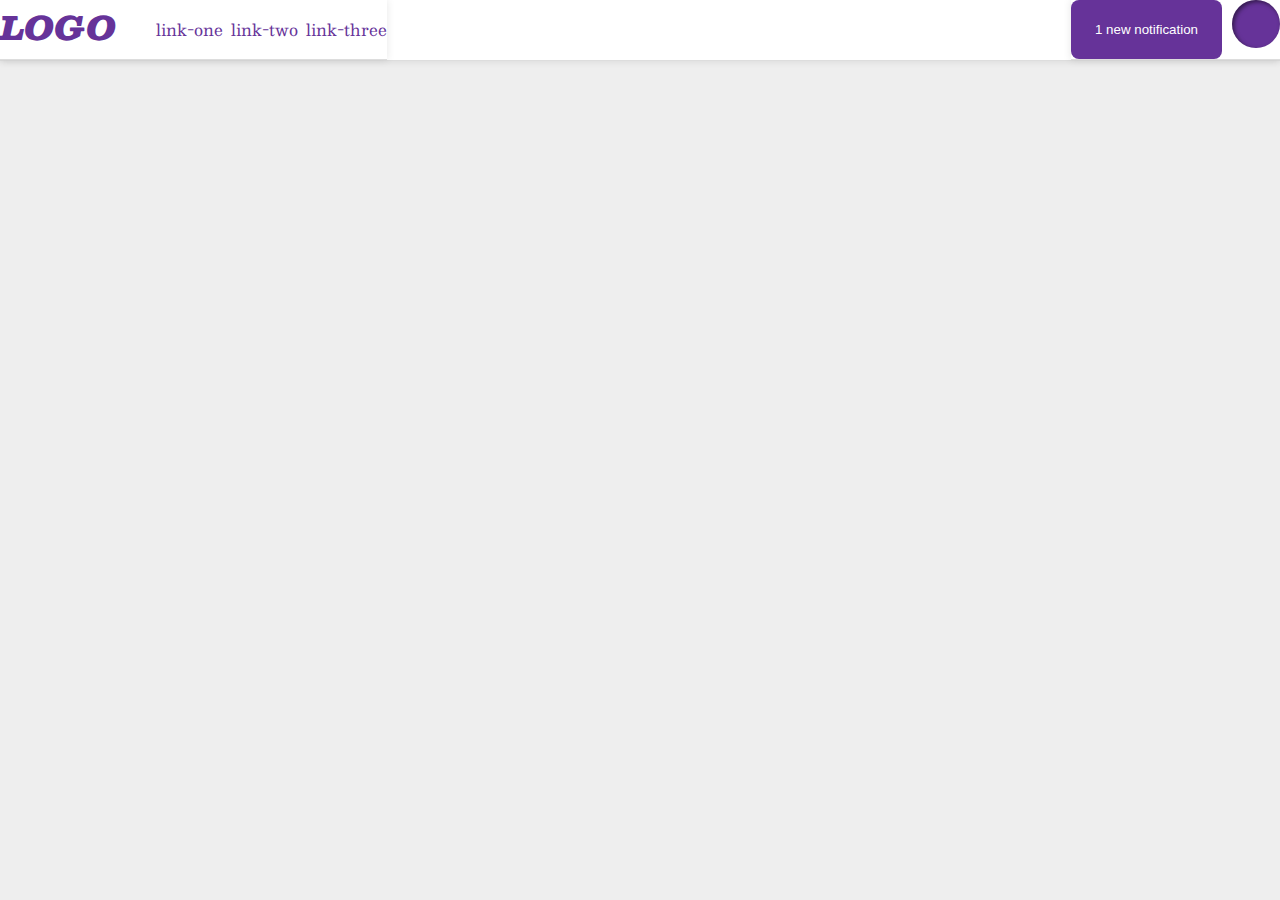
<file: foundations/flex/03-flex-header-2/index.html>
<!DOCTYPE html>
<html lang="en">
  <head>
    <meta charset="UTF-8">
    <meta http-equiv="X-UA-Compatible" content="IE=edge">
    <meta name="viewport" content="width=device-width, initial-scale=1.0">
    <title>Flex Header 2</title>
    <link rel="stylesheet" href="style.css">
  </head>
  <body>
    <div class="header">
      <div class="header-left">
        <div class="logo">
          LOGO
        </div>
        <ul class="links">
          <li><a href="https://google.com">link-one</a></li>
          <li><a href="https://google.com">link-two</a></li>
          <li><a href="https://google.com">link-three</a></li>
        </ul>
      </div>
      <div class="header-right">
        <button class="notifications">
          1 new notification
        </button>
        <div class="profile-image"></div>
      </div>
    </div>
  </body>
</html>
</file>
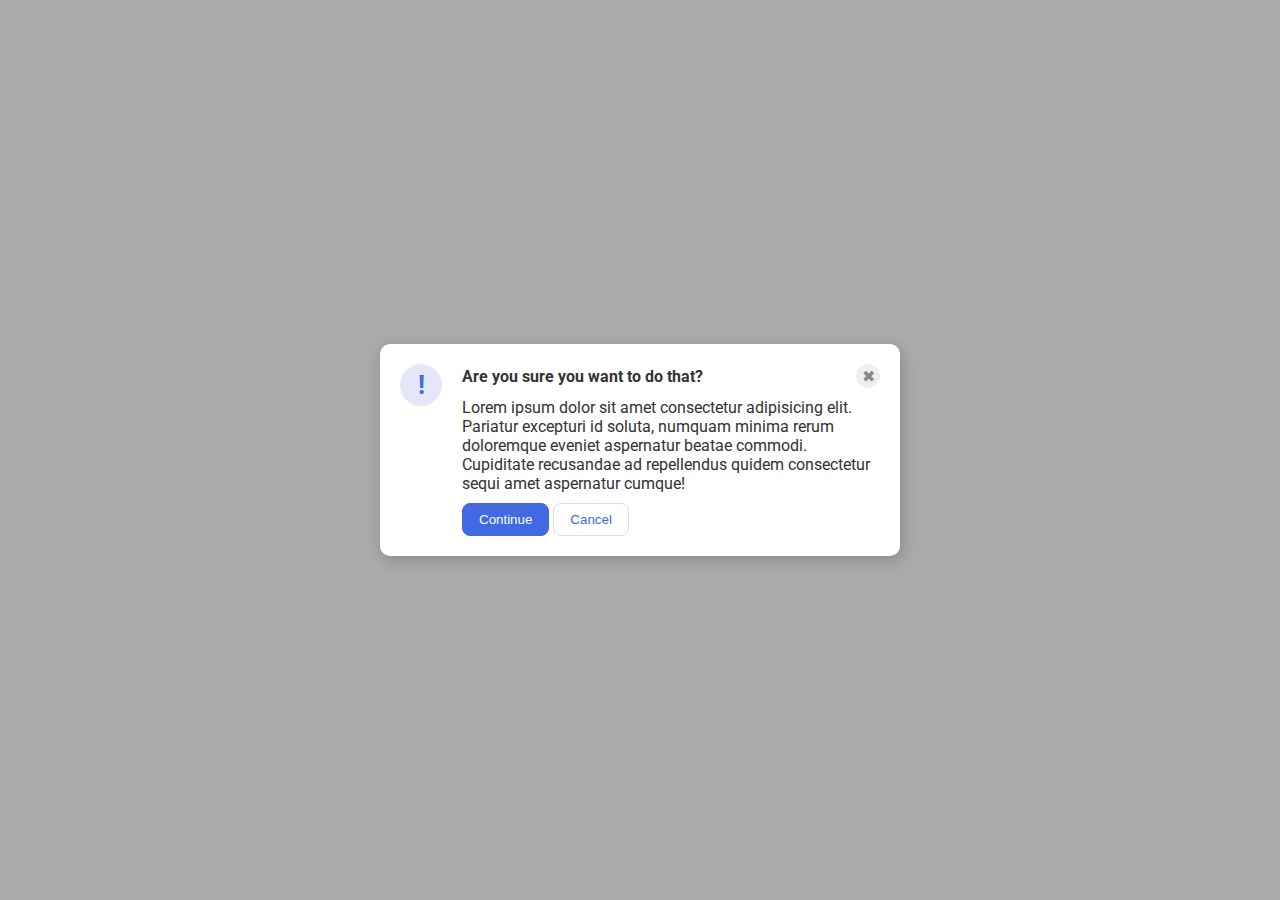
<file: foundations/flex/05-flex-modal/index.html>
<!DOCTYPE html>
<html lang="en">
  <head>
    <meta charset="UTF-8">
    <meta http-equiv="X-UA-Compatible" content="IE=edge">
    <meta name="viewport" content="width=device-width, initial-scale=1.0">
    <link rel="stylesheet" href="style.css">
    <title>Modal</title>
  </head>
  <body>
    <div class="modal">
      <div class="icon">!</div>
      <div class="content">
        <div class="header-content">
          <div class="header">Are you sure you want to do that?</div>
          <button class="close-button">✖</button>
        </div>
        <div class="text">Lorem ipsum dolor sit amet consectetur adipisicing elit. Pariatur excepturi id soluta, numquam minima rerum doloremque eveniet aspernatur beatae commodi. Cupiditate recusandae ad repellendus quidem consectetur sequi amet aspernatur cumque!</div>
        <button class="continue">Continue</button>
        <button class="cancel">Cancel</button>
      </div>
    </div>
  </body>
</html>
</file>
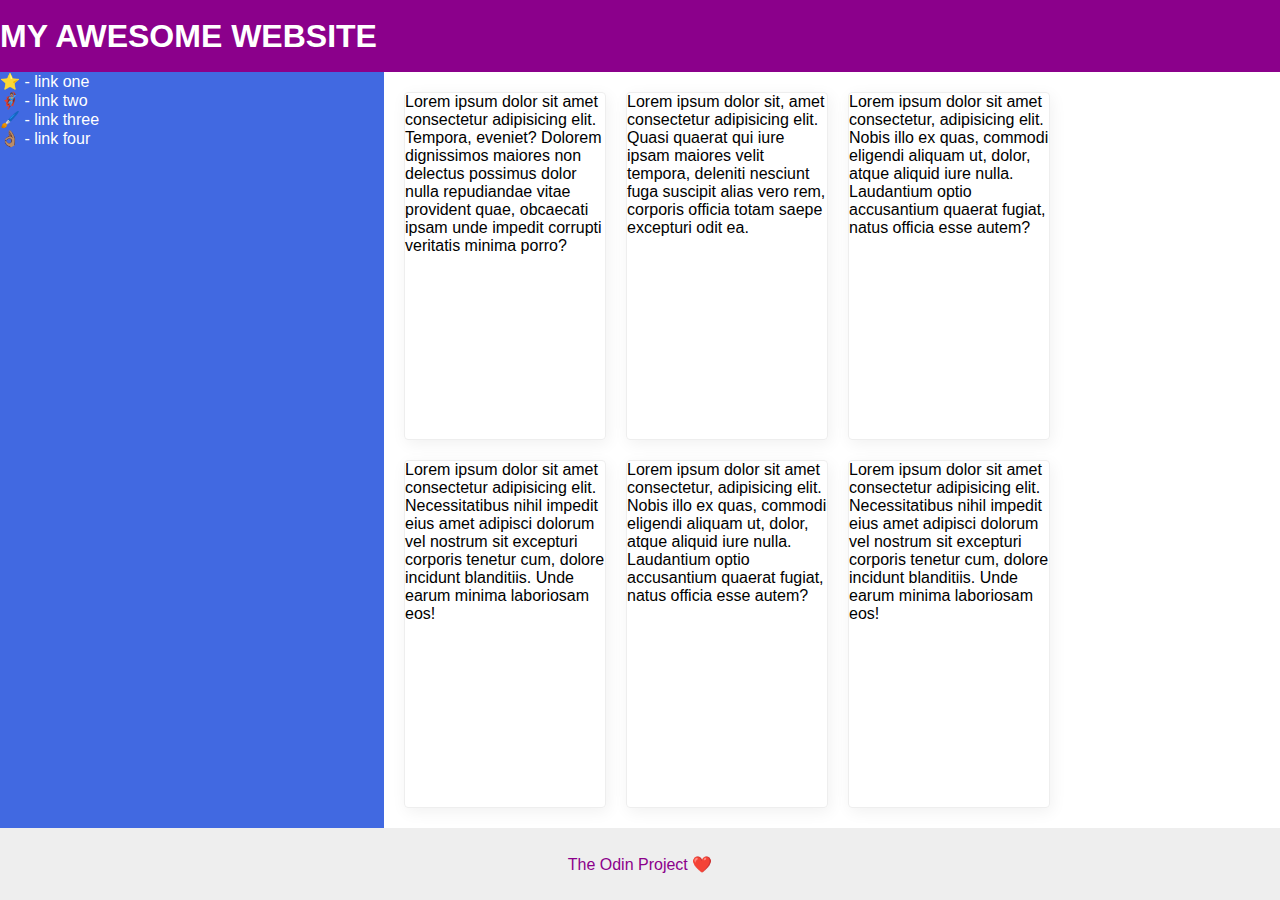
<file: foundations/flex/07-flex-layout-2/index.html>
<!DOCTYPE html>
<html lang="en">
  <head>
    <meta charset="UTF-8">
    <meta http-equiv="X-UA-Compatible" content="IE=edge">
    <meta name="viewport" content="width=device-width, initial-scale=1.0">
    <title>The Holy Grail</title>
    <link rel="stylesheet" href="style.css">
  </head>
  <body>
    <div class="header">
      MY AWESOME WEBSITE
    </div>
    
    <div class="content">
      <div class="sidebar">
        <ul>
          <li><a href="#">⭐ - link one</a></li>
          <li><a href="#">🦸🏽‍♂️ - link two</a></li>
          <li><a href="#">🖌️ - link three</a></li>
          <li><a href="#">👌🏽 - link four</a></li>
        </ul>
      </div>
      <div class="cards">
        <div class="card">Lorem ipsum dolor sit amet consectetur adipisicing elit. Tempora, eveniet? Dolorem dignissimos maiores non delectus possimus dolor nulla repudiandae vitae provident quae, obcaecati ipsam unde impedit corrupti veritatis minima porro?</div>
        <div class="card">Lorem ipsum dolor sit, amet consectetur adipisicing elit. Quasi quaerat qui iure ipsam maiores velit tempora, deleniti nesciunt fuga suscipit alias vero rem, corporis officia totam saepe excepturi odit ea.</div>
        <div class="card">Lorem ipsum dolor sit amet consectetur, adipisicing elit. Nobis illo ex quas, commodi eligendi aliquam ut, dolor, atque aliquid iure nulla. Laudantium optio accusantium quaerat fugiat, natus officia esse autem?</div>
        <div class="card">Lorem ipsum dolor sit amet consectetur adipisicing elit. Necessitatibus nihil impedit eius amet adipisci dolorum vel nostrum sit excepturi corporis tenetur cum, dolore incidunt blanditiis. Unde earum minima laboriosam eos!</div>
        <div class="card">Lorem ipsum dolor sit amet consectetur, adipisicing elit. Nobis illo ex quas, commodi eligendi aliquam ut, dolor, atque aliquid iure nulla. Laudantium optio accusantium quaerat fugiat, natus officia esse autem?</div>
        <div class="card">Lorem ipsum dolor sit amet consectetur adipisicing elit. Necessitatibus nihil impedit eius amet adipisci dolorum vel nostrum sit excepturi corporis tenetur cum, dolore incidunt blanditiis. Unde earum minima laboriosam eos!</div>
      </div>
    </div>
    <div class="footer">
      The Odin Project ❤️
    </div>
  </body>
</html>
</file>
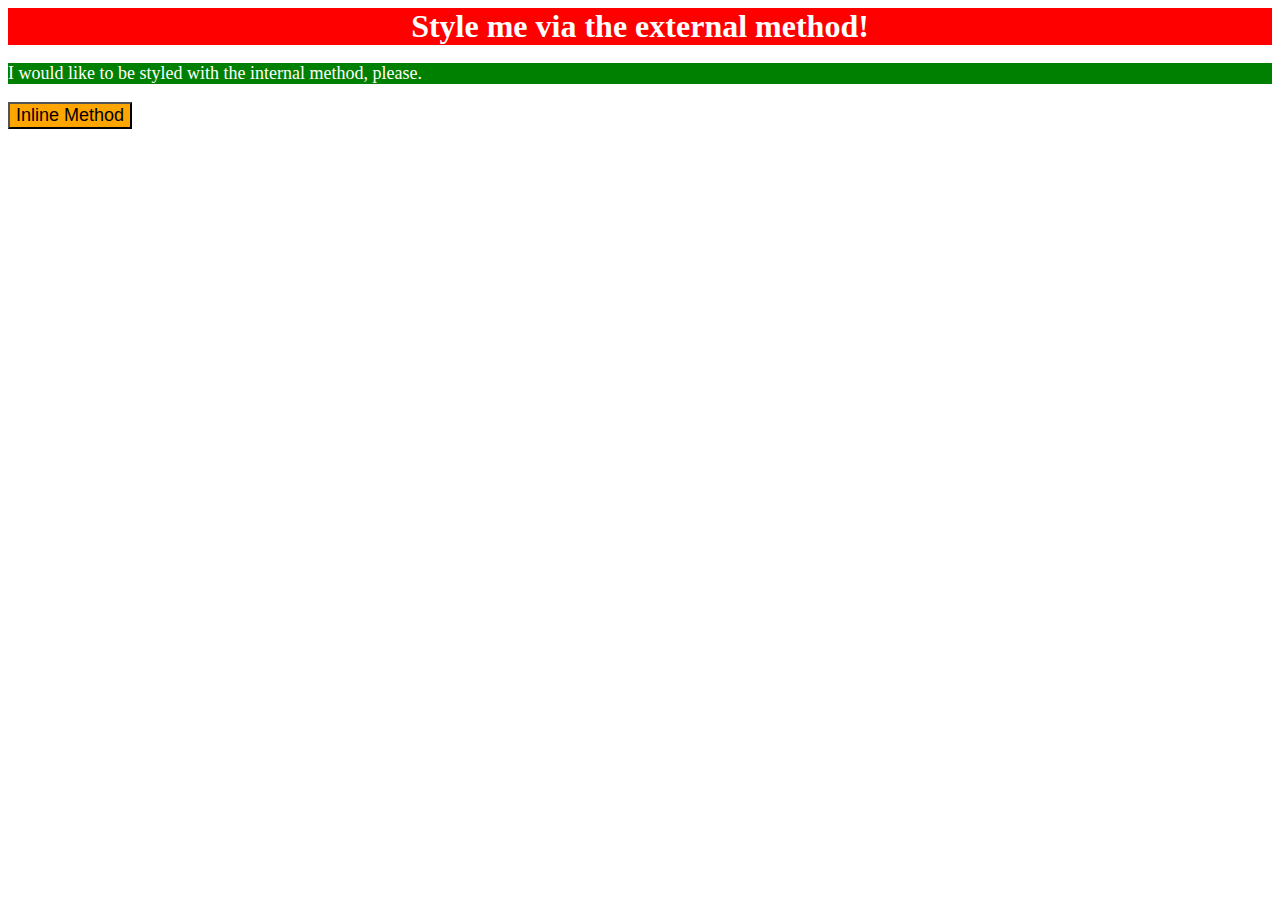
<file: foundations/intro-to-css/01-css-methods/index.html>
<!DOCTYPE html>
<html lang="en">
  <head>
    <meta charset="UTF-8">
    <meta http-equiv="X-UA-Compatible" content="IE=edge">
    <meta name="viewport" content="width=device-width, initial-scale=1.0">
    <link rel="stylesheet" href="./styles.css">
    <title>Methods for Adding CSS</title>
    <style>
      p {
        color: white;
        background-color: green;
        font-size: 18px;
      }
    </style>
  </head>
  <body>
    <div>Style me via the external method!</div>
    <p>I would like to be styled with the internal method, please.</p>
    <button style="background-color: orange; font-size: 18px;">Inline Method</button>
  </body>
</html>
</file>
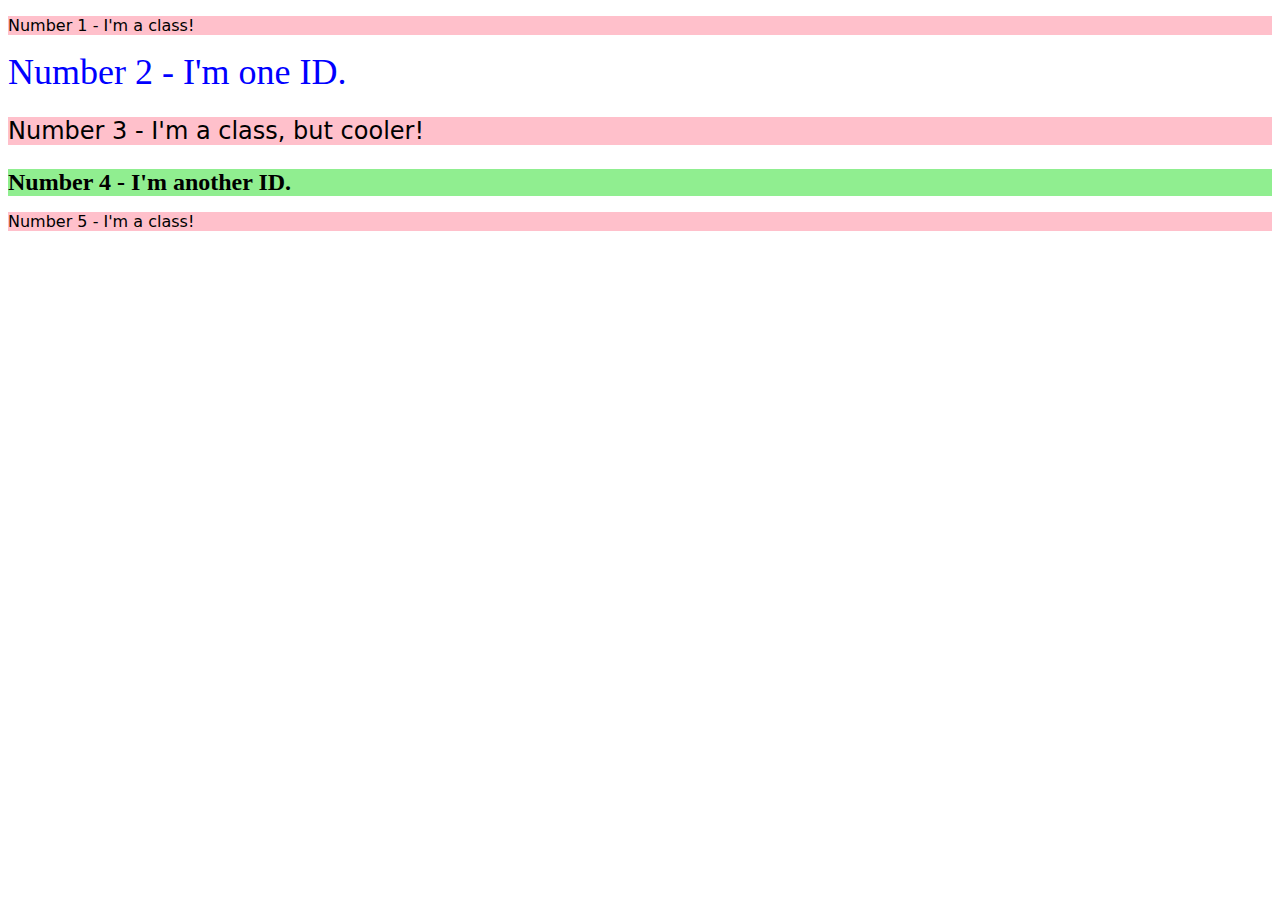
<file: foundations/intro-to-css/02-class-id-selectors/index.html>
<!DOCTYPE html>
<html lang="en">
  <head>
    <meta charset="UTF-8">
    <meta http-equiv="X-UA-Compatible" content="IE=edge">
    <meta name="viewport" content="width=device-width, initial-scale=1.0">
    <title>Class and ID Selectors</title>
    <link rel="stylesheet" href="style.css">
  </head>
  <body>
    <p class="odd">Number 1 - I'm a class!</p>
    <div id="blue">Number 2 - I'm one ID.</div>
    <p class="odd big">Number 3 - I'm a class, but cooler!</p>
    <div class="big", id="green">Number 4 - I'm another ID.</div>
    <p class="odd">Number 5 - I'm a class!</p>
  </body>
</html>
</file>
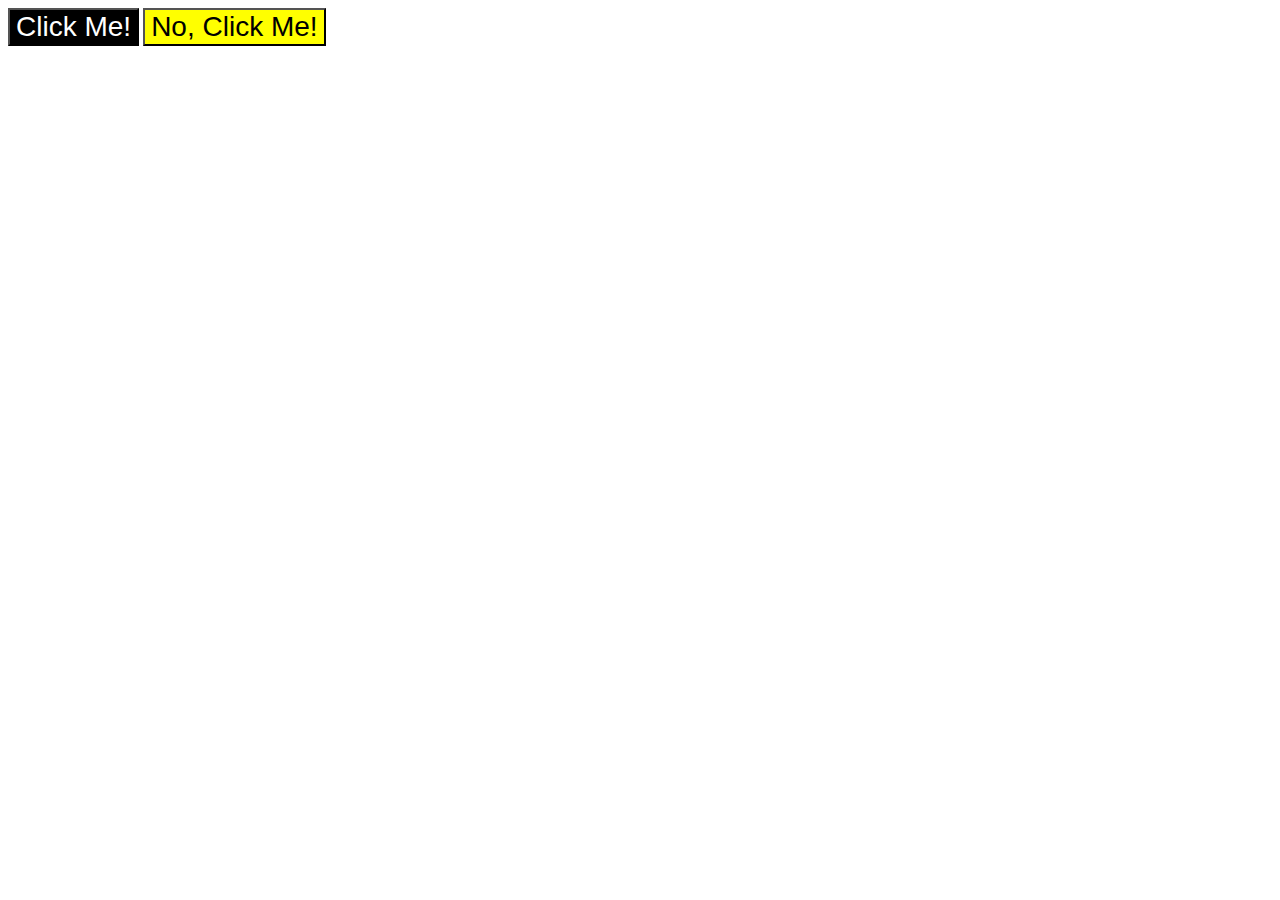
<file: foundations/intro-to-css/03-grouping-selectors/index.html>
<!DOCTYPE html>
<html lang="en">
  <head>
    <meta charset="UTF-8">
    <meta http-equiv="X-UA-Compatible" content="IE=edge">
    <meta name="viewport" content="width=device-width, initial-scale=1.0">
    <title>Grouping Selectors</title>
    <link rel="stylesheet" href="style.css">
  </head>
  <body>
    <button class="click-me">Click Me!</button>
    <button class="no-click-me">No, Click Me!</button>
  </body>
</html>
</file>
<file: foundations/flex/03-flex-header-2/style.css>
/* this is some magical font-importing.  
you'll learn about it later. */
@import url('https://fonts.googleapis.com/css2?family=Besley:ital,wght@0,400;1,900&display=swap');

body {
  margin: 0;
  background: #eee;
  font-family: Besley, serif;
}

.header,
.header-left,
.header-right {
  background: white;
  border-bottom: 1px solid #ddd;
  box-shadow: 0 0 8px rgba(0,0,0,.1);
  display: flex;
}

.header {
  justify-content: space-between;
}
.header-left {
  justify-content: flex-start;
}
.header-right {
  justify-content: flex-end;
  gap: 10px;
}

.profile-image {
  background: rebeccapurple;
  box-shadow: inset 2px 2px 4px rgba(0,0,0,.5);
  border-radius: 50%;
  width: 48px;
  height: 48px;
}

.logo {
  color: rebeccapurple;
  font-size: 32px;
  font-weight: 900;
  font-style: italic;
}

button {
  border: none;
  border-radius: 8px;
  background: rebeccapurple;
  color: white;
  padding: 8px 24px;
}

a {
  /* this removes the line under our links */
  text-decoration: none;
  color: rebeccapurple;
}

ul {
  list-style-type: none;
  display: flex;
  gap: 8px;
}
</file>
<file: foundations/flex/05-flex-modal/style.css>
@import url('https://fonts.googleapis.com/css2?family=Roboto:wght@400;700&display=swap');

html, body {
  height: 100%;
}

body {
  font-family: Roboto, sans-serif;
  margin: 0;
  background: #aaa;
  color: #333;
  /* I'll give you this one for free lol */
  display: flex;
  align-items: center;
  justify-content: center;
}

.modal {
  background: white;
  width: 480px;
  border-radius: 10px;
  box-shadow: 2px 4px 16px rgba(0,0,0,.2);
  display: flex;
  padding: 20px;
}

.content {
  padding-left: 20px;
}
.top-content {
  display: flex;
}

.header-content {
  display: flex;
  justify-content: space-between;
  font-weight: 700;
  align-items: center;
}

.text {
  padding-top: 10px;
  padding-bottom: 10px;
}

.icon {
  color: royalblue;
  font-size: 26px;
  font-weight: 700;
  background: lavender;
  width: 42px;
  height: 42px;
  border-radius: 50%;
  display: flex;
  align-items: center;
  justify-content: center;
  min-width: 42px;
}

.close-button {
  background: #eee;
  border-radius: 50%;
  color: #888;
  font-weight: 400;
  font-size: 16px;
  height: 24px;
  width: 24px;
  display: flex;
  align-items: center;
  justify-content: center;
  border: 1px solid #eee;
  padding: 0;
}

button {
  cursor: pointer;
  padding: 8px 16px;
  border-radius: 8px;
}

button.continue {
  background: royalblue;
  border: 1px solid royalblue;
  color: white;
}

button.cancel {
  background: white;
  border: 1px solid #ddd;
  color: royalblue;
}
</file>
<file: foundations/flex/07-flex-layout-2/style.css>
body {
  font-family: -apple-system, BlinkMacSystemFont, 'Segoe UI', Roboto, Oxygen, Ubuntu, Cantarell, 'Open Sans', 'Helvetica Neue', sans-serif;
  margin: 0;
  min-height: 100vh;
  display: flex;
  flex-direction: column;
}

a {
  text-decoration: none;
  color: white;
}

ul {
  list-style-type: none;
  margin: 0px;
  padding: 0px;
}

.header {
  height: 72px;
  background: darkmagenta;
  color: white;
  font-weight: 900;
  font-size: 32px;
  display: flex;
  align-items: center;
}

.content {
  display: flex;
  flex: 1;
}
.footer {
  height: 72px;
  background: #eee;
  color: darkmagenta;
  margin-top: auto;
  display: flex;
  justify-content: center;
  align-items: center;
}

.sidebar {
  width: 300px;
  background: royalblue;
  box-sizing: border-box;
  min-width: 30%;
}
a.sidebar {}

.cards {
  display: flex;
  flex-wrap: wrap;
  padding: 20px;
  gap: 20px
}
.card {
  border: 1px solid #eee;
  box-shadow: 2px 4px 16px rgba(0,0,0,.06);
  border-radius: 4px;
  min-height: 200px;
  max-width: 200px;
}
</file>
<file: foundations/intro-to-css/01-css-methods/styles.css>
div {
    color: white;
    background-color: red;
    font-size: 32px;
    font-weight: bold;
    text-align: center;
}
</file>
<file: foundations/intro-to-css/02-class-id-selectors/style.css>
.odd {
    background-color: pink;
    font-family: Verdana, "DejaVu Sans", sans-serif;
}

.big {
    font-size: 24px;
}

#blue {
    font-size: 36px;
    color: blue;
}

#green {
    background-color: lightgreen;
    font-weight: bold;
}
</file>
<file: foundations/intro-to-css/03-grouping-selectors/style.css>
.click-me,
.no-click-me {
    font-size: 28px;
    font-family: Helvetica, "Times New Roman", sans-serif;
}
.click-me {
    color: white;
    background-color: black;
}

.no-click-me {
    background-color: yellow;
}
</file>
